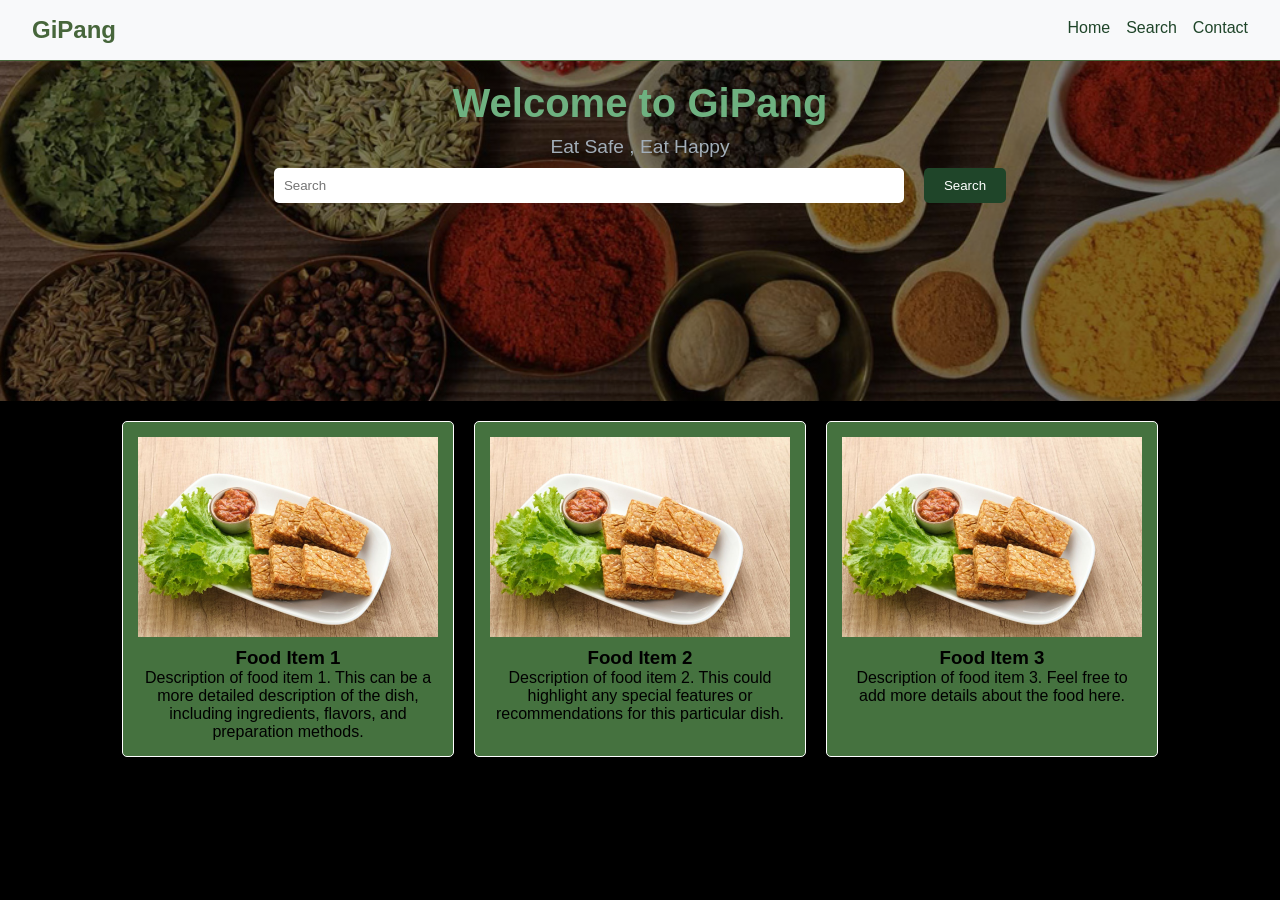
<file: index.html>
<!DOCTYPE html>
<html lang="en">
<head>
    <meta charset="UTF-8">
    <meta name="viewport" content="width=device-width, initial-scale=1.0">
    <title>Document</title>
    <link rel="stylesheet" href="style.css">
</head>
<body>
    <nav>
        <h2>GiPang</h2>
        <ul>
          <li><a href="/UKL/Home/index.html">Home</a></li>
          <li><a href="#">Search</a></li>
          <li><a href="#">Contact</a></li>
        </ul>
      </nav>
      <header>
        <h1>Welcome to GiPang</h1>
        <p>Eat Safe , Eat Happy</p>
        <form>
        <div class="search">
          <input type="text" placeholder="Search">
          <button>Search</button>
        </div>
        </form>
      </header>
      <article>
        <div class="food-item">
          <img src="img/tmp.jpg" alt="Food 1">
          <h3>Food Item 1</h3>
          <p>Description of food item 1.  This can be a more detailed description of the dish, including ingredients, flavors, and preparation methods.</p>
        </div>
        <div class="food-item">
          <img src="img/tmp.jpg" alt="Food 2">
          <h3>Food Item 2</h3>
          <p>Description of food item 2.  This could highlight any special features or recommendations for this particular dish.</p>
        </div>
        <div class="food-item">
          <img src="img/tmp.jpg" alt="Food 3">
          <h3>Food Item 3</h3>
          <p>Description of food item 3.  Feel free to add more details about the food here.</p>
        </div>
      </article>
</body>
</html>
</file>
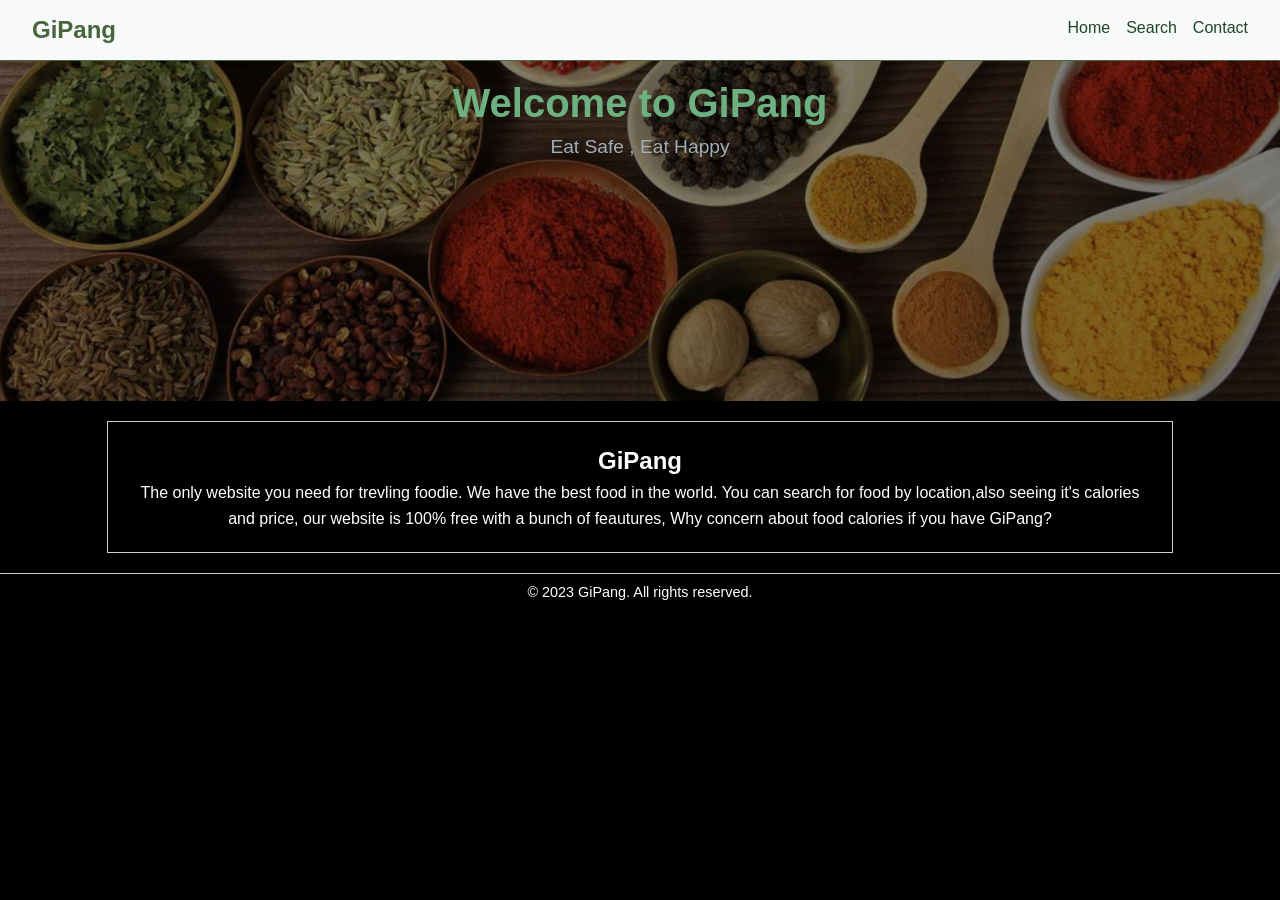
<file: Home/index.html>
<!DOCTYPE html>
<html lang="en">
<head>
    <meta charset="UTF-8">
    <meta name="viewport" content="width=device-width, initial-scale=1.0">
    <title>Document</title>
    <link rel="stylesheet" href="style.css">
</head>
<body>
    <nav>
        <h2>GiPang</h2>
        <ul>
          <li><a href="#">Home</a></li>
          <li><a href="/index.html">Search</a></li>
          <li><a href="#">Contact</a></li>
        </ul>
      </nav>
      <header>
        <h1>Welcome to GiPang</h1>
        <p>Eat Safe , Eat Happy</p>
        <form>
        <div class="search">
        </div>
        </form>
      </header>
      <article>
        <h1>GiPang</h1>
        <p>
          The only website you need for trevling foodie. We have the best food in the world. You can search for food by location,also seeing it's calories and price, our website is 100% free with a bunch of feautures, Why concern about food calories if you have GiPang?
        </p>
      </article>
      <footer>
        <p>&copy; 2023 GiPang. All rights reserved.</p>
      </footer>
</body>
</html>
</file>
<file: style.css>
body{
  font-family: 'Gill Sans', 'Gill Sans MT', Calibri, 'Trebuchet MS', sans-serif;
  background: black;
}

* {
    padding: 0;
    margin: 0;
  }
  
  nav {
    display: flex;
    justify-content: space-between;
    padding: 1rem 2rem;
    background-color: #f8f9fa;
    border-bottom: 1px solid #47663B;
    
  }
  
  nav ul {
    display: flex;
    list-style: none;
    transform: translateY(10%);
  }
  
  nav li {
    padding-left: 1rem;
  }
  
  nav a {
    text-decoration: none;
    color: rgb(31, 69, 41);
  }

  nav h2{
    color:rgb(71, 102, 59);
  }

  header {
    background-color: #48e24f;
    padding: 20px 0;
    text-align: center;
    background-image: linear-gradient(rgba(0, 0, 0, 0.5), rgba(0, 0, 0, 0.5)), url("img/hd.jpg");
    background-size: cover; 
    background-position: center; 
    background-color: #48e24f;
    backdrop-filter: blur(10px); 
    padding: 20px 0;
    height: 300px;
    text-align: center;
  }
  
  header h1 {
    font-size: 2.5em;
    margin-bottom: 10px;
    color: #6eb180;
  }
  
  header p {
    font-size: 1.2em;
    color: #a2aeb9;
  }

header, .search{
  padding: 20px;
}

.search, input{
  display: flex;
  justify-content: center;
  border-radius: 5px;
  padding: 10px;
  border:none;
}

.search{
  gap: 20px;
}

input{
  width: 50%;
}

header button{
  background-color: rgb(31, 69, 41);
  color: white;
  border: none;
  padding: 10px 20px;
  border-radius: 5px;
  cursor: pointer;
  transition: 1s;
}

button:hover{
  background-color: #f8f9fa;
  color: black;
  transition: 1s;
}

article {
  display: flex;
  flex-wrap: wrap; 
  flex-direction: row; 
  justify-content: center; 
  gap: 20px;
  padding: 20px;
}

.food-item {
  border: 1px solid #ffffff; 
  border-radius: 5px;
  padding: 15px;
  text-align: center;  
  width: 300px; 
  color: rgb(0, 0, 0);
  background-color: rgb(69, 114, 63);
}

.food-item img {
    max-width: 100%; 
    height: auto; 
    display: block; 
    margin-bottom: 10px; 
}
</file>
<file: Home/style.css>
body{
  font-family: 'Gill Sans', 'Gill Sans MT', Calibri, 'Trebuchet MS', sans-serif;
  background: black;
}

* {
    padding: 0;
    margin: 0;
  }
  
  nav {
    display: flex;
    justify-content: space-between;
    padding: 1rem 2rem;
    background-color: #f8f9fa;
    border-bottom: 1px solid #47663B;
    
  }
  
  nav ul {
    display: flex;
    list-style: none;
    transform: translateY(10%);
  }
  
  nav li {
    padding-left: 1rem;
  }
  
  nav a {
    text-decoration: none;
    color: rgb(31, 69, 41);
  }

  nav h2{
    color:rgb(71, 102, 59);
  }

  header {
    background-color: #48e24f;
    padding: 20px 0;
    text-align: center;
    background-image: linear-gradient(rgba(0, 0, 0, 0.5), rgba(0, 0, 0, 0.5)), url("../img/hd.jpg");
    background-size: cover; 
    background-position: center; 
    background-color: #48e24f;
    backdrop-filter: blur(10px); 
    padding: 20px 0;
    height: 300px;
    text-align: center;
  }
  
  header h1 {
    font-size: 2.5em;
    margin-bottom: 10px;
    color: #6eb180;
  }
  
  header p {
    font-size: 1.2em;
    color: #a2aeb9;
  }

header, .search{
  padding: 20px;
}

.search, input{
  display: flex;
  justify-content: center;
  border-radius: 5px;
  padding: 10px;
  border:none;
}

.search{
  gap: 20px;
}

input{
  width: 50%;
}

header button{
  background-color: rgb(31, 69, 41);
  color: white;
  border: none;
  padding: 10px 20px;
  border-radius: 5px;
  cursor: pointer;
}

article {
  width: 80%; 
  margin: 20px auto; 
  padding: 20px;
  border: 1px solid #ccc; 
  box-shadow: 2px 2px 5px rgba(0, 0, 0, 0.1); 
  font-family: sans-serif; 
  line-height: 1.6; 
  color:white;
}

footer {
  text-align: center;
  margin-top: 20px;
  padding: 10px;
  border-top: 1px solid #ccc; 
  font-size: 0.9em;
  color: #ffffff; 
}

article h1{
  display: flex;
  justify-content: center;
}

article p{
  display: flex;
  align-items: center;
  justify-content: center;
  text-align: center;
;
}
</file>
